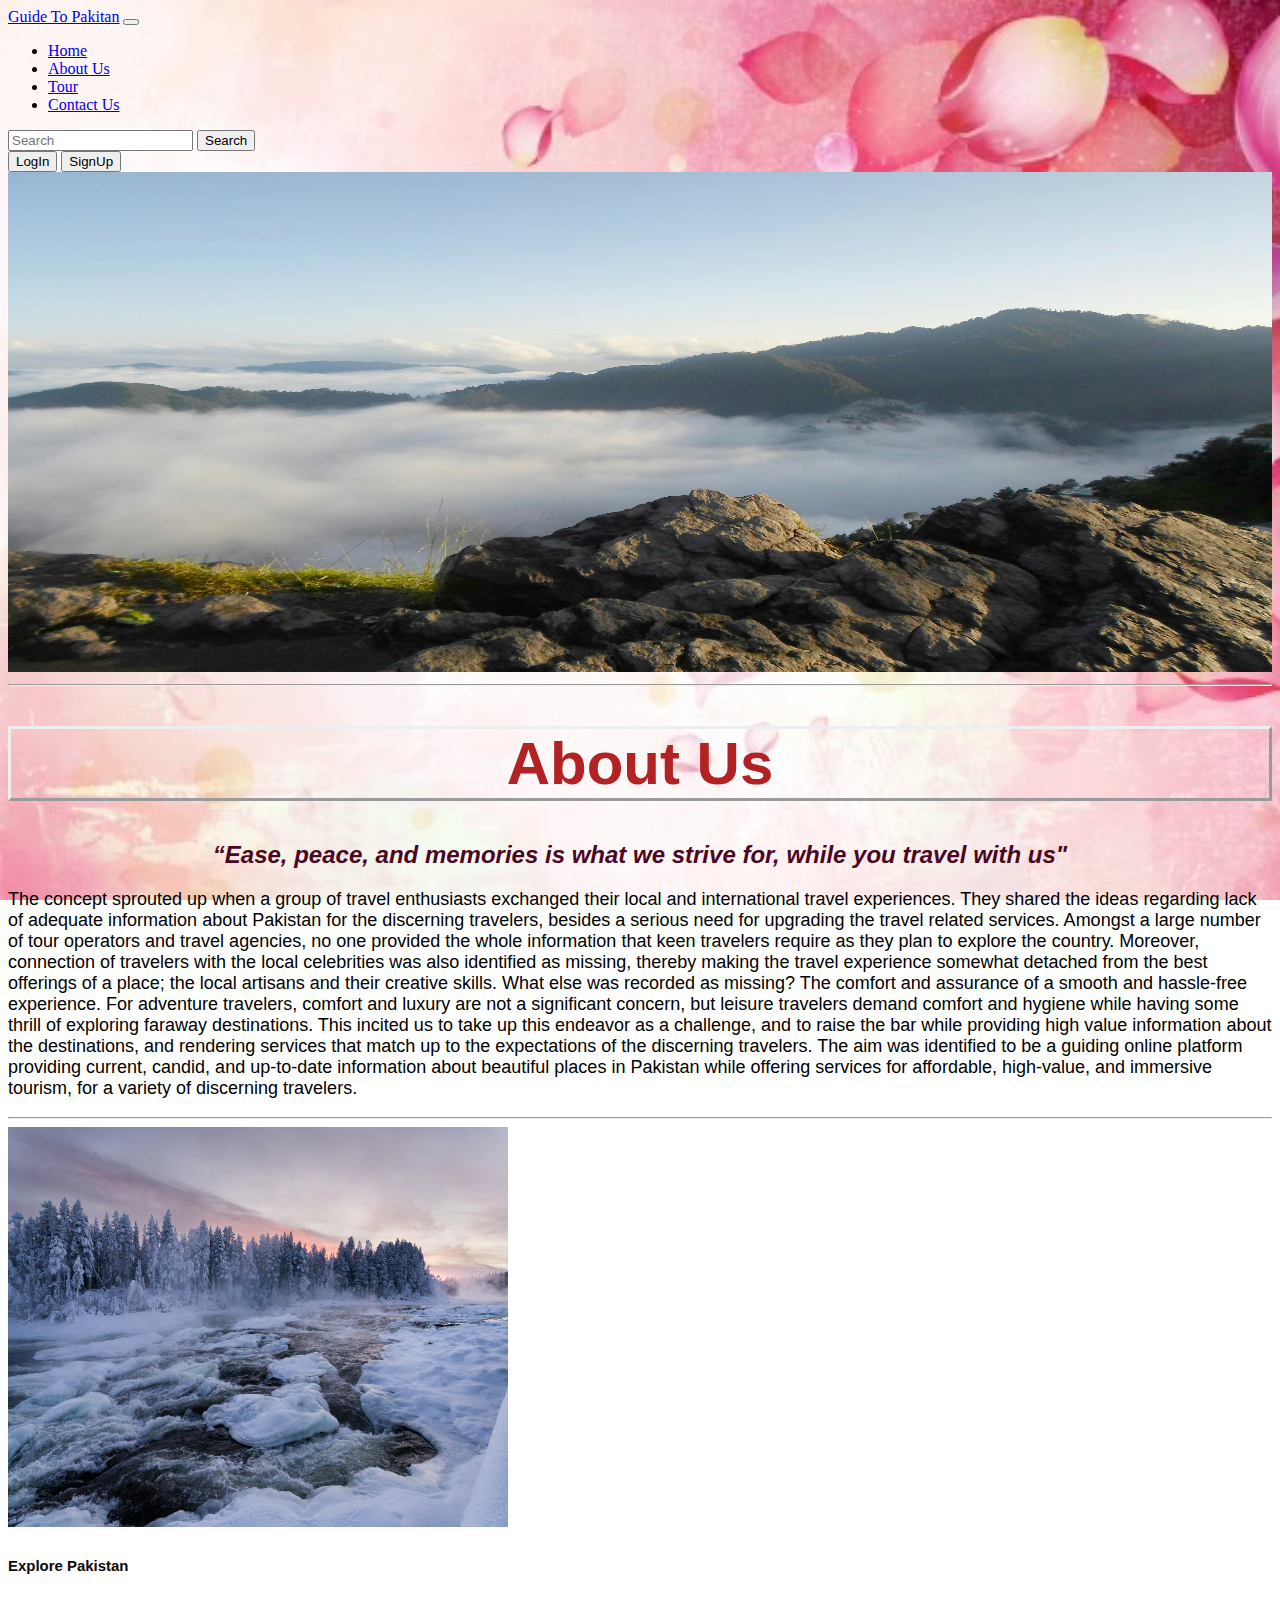
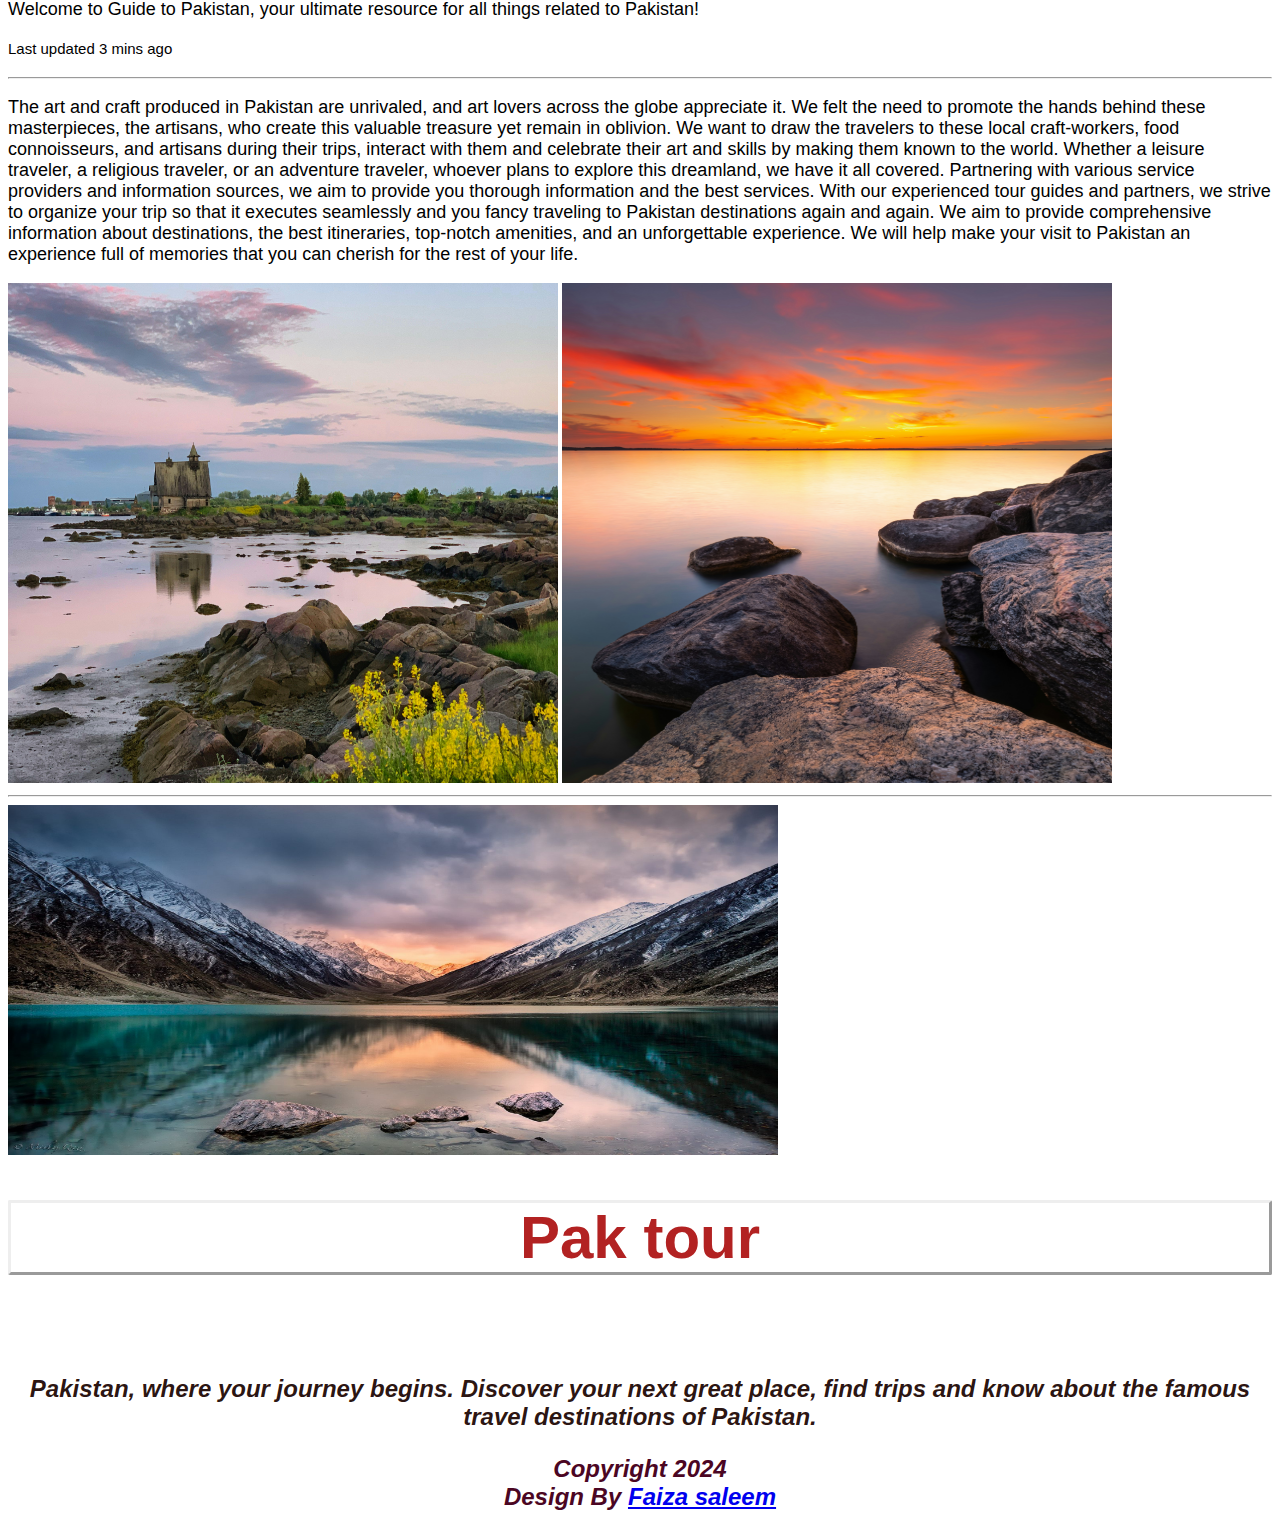
<file: about.html>
<!doctype html>
<html lang="en">

<head>
    <!-- Required meta tags -->
    <meta charset="utf-8">
    <meta name="viewport" content="width=device-width, initial-scale=1">

    <!-- Bootstrap CSS -->
    <link href="https://cdn.jsdelivr.net/npm/bootstrap@5.0.2/dist/css/bootstrap.min.css" rel="stylesheet"
        integrity="sha384-EVSTQN3/azprG1Anm3QDgpJLIm9Nao0Yz1ztcQTwFspd3yD65VohhpuuCOmLASjC" crossorigin="anonymous">
    <link rel="about us" href="about.html">
    <link rel="Tour" href="tour.html">
    <link rel="contact us" href="contact.html">
    <link rel="stylesheet" href="web.css">
    <title>Pak Tour!</title>
</head>
<style>
    h1 {
        font-family: 'Gill Sans', 'Gill Sans MT', Calibri, 'Trebuchet MS', sans-serif;
        font-size: 60px;
        color: firebrick;
        text-align: center;
    }

    p {
        font-size: large;
        font-family: 'Trebuchet MS', 'Lucida Sans Unicode', 'Lucida Grande', 'Lucida Sans', Arial, sans-serif;
        font-style: initial;
        font-weight: 200;
    }
</style>

<body>
    <nav class="navbar navbar-expand-lg navbar-dark bg-dark">
        <div class="container-fluid">
            <a class="navbar-brand" href="#">Guide To Pakitan</a>
            <button class="navbar-toggler" type="button" data-bs-toggle="collapse"
                data-bs-target="#navbarSupportedContent" aria-controls="navbarSupportedContent" aria-expanded="false"
                aria-label="Toggle navigation">
                <span class="navbar-toggler-icon"></span>
            </button>
            <div class="collapse navbar-collapse" id="navbarSupportedContent">
                <ul class="navbar-nav me-auto mb-2 mb-lg-0">
                    <li class="nav-item">
                        <a class="nav-link active" aria-current="page" href="index.html">Home</a>
                    </li>
                    <li class="nav-item">
                        <a class="nav-link" href="about.html">About Us</a>
                    </li>
                    <li class="nav-item">
                        <a class="nav-link" href="tour.html">Tour</a>
                    </li>
                    <li class="nav-item">
                        <a class="nav-link" href="contact.html">Contact Us</a>
                    </li>


                </ul>
                <form class="d-flex">
                    <input class="form-control me-2" type="search" placeholder="Search" aria-label="Search">
                    <button class="btn btn-outline-light" type="submit">Search</button>
                </form>
                <div class="mx-2">
                    <button class="btn btn-danger data-bs-toggle=" modal" data-bs-target="LogIn Modal">LogIn</button>
                    <button class="btn btn-danger data-bs-toggle=" modal" data-bs-target="SignUp Modal">SignUp</button>
                </div>
            </div>
        </div>
    </nav>
    <img src="sajid-khan-woKVhXH1R9o-unsplash.jpg" width="100%" height="500"> <my-4></my-4></video>
    <hr class="featurette-divider">
    <h1>About Us</h1>
    <div class="container my-4">
        <h2>“Ease, peace, and memories is what we strive for, while you travel with us"</h2>
        <p>The concept sprouted up when a group of travel enthusiasts exchanged their local and international travel
            experiences. They shared the ideas regarding lack of adequate information about Pakistan for the discerning
            travelers, besides a serious need for upgrading the travel related services.

            Amongst a large number of tour operators and travel agencies, no one provided the whole information that
            keen travelers require as they plan to explore the country. Moreover, connection of travelers with the local
            celebrities was also identified as missing, thereby making the travel experience somewhat detached from the
            best offerings of a place; the local artisans and their creative skills.

            What else was recorded as missing? The comfort and assurance of a smooth and hassle-free experience.

            For adventure travelers, comfort and luxury are not a significant concern, but leisure travelers demand
            comfort and hygiene while having some thrill of exploring faraway destinations. This incited us to take up
            this endeavor as a challenge, and to raise the bar while providing high value information about the
            destinations, and rendering services that match up to the expectations of the discerning travelers.

            The aim was identified to be a guiding online platform providing current, candid, and up-to-date information
            about beautiful places in Pakistan while offering services for affordable, high-value, and immersive
            tourism, for a variety of discerning travelers.</p>
        <hr class="featurette-divider">
        <div class="card text-bg-dark">
            <img src="christoph-nolte-hUhP8wr_dBo-unsplash.jpg" class="card-img" alt="..." width="500" height="400">
            <div class="card-img-overlay">
                <h5 class="card-title">Explore Pakistan</h5>
                <p class="card-text">Welcome to Guide to Pakistan, your ultimate resource for all things related to
                    Pakistan!</p>
                <p class="card-text"><small>Last updated 3 mins ago</small></p>
            </div>
        </div>
        <hr class="featurette-divider">
        <p>The art and craft produced in Pakistan are unrivaled, and art lovers across the globe appreciate it. We felt
            the need to promote the hands behind these masterpieces, the artisans, who create this valuable treasure yet
            remain in oblivion. We want to draw the travelers to these local craft-workers, food connoisseurs, and
            artisans during their trips, interact with them and celebrate their art and skills by making them known to
            the world.

            Whether a leisure traveler, a religious traveler, or an adventure traveler, whoever plans to explore this
            dreamland, we have it all covered.

            Partnering with various service providers and information sources, we aim to provide you thorough
            information and the best services. With our experienced tour guides and partners, we strive to organize your
            trip so that it executes seamlessly and you fancy traveling to Pakistan destinations again and again.

            We aim to provide comprehensive information about destinations, the best itineraries, top-notch amenities,
            and an unforgettable experience.

            We will help make your visit to Pakistan an experience full of memories that you can cherish for the rest of
            your life.</p>
        <img src="sergei-gussev-3Q-p6_3kuXU-unsplash.jpg" alt="" width="550" height="500" center> <img
            src="dave-hoefler-aY0BhQ1pBCY-unsplash.jpg" alt="" width="550" height="500" center>
        <hr class="featurette-divider">
        </div>
        <footer>
            <div class="card">
                <img src="f1.jpg" class="card-img" alt="..." width="770" height="350">
                <div class="card-img-overlay my-4">
                  <div class="b-example-divider"></div>
                  <h1 class="card-title text-center">Pak tour</h1>
                  <h3 class="text-white card-text d-flex my-4 text-center align-items-center">Pakistan, where your journey
                    begins.
                    Discover your next great place, find trips and know about the famous travel destinations of Pakistan.</h3>
                  <div class="footer-bottom">
                    <div class="container">
                      <div class="footer-copyright-area d-flex  justify-content-center align-items-center flex-wrap">
                        <div class="copyright-link text-xlg-start text-center">
                          <h2 class="text-white">Copyright 2024 <br>
                            Design By <a class="text-white" href="https://www..faizasalim@gmail.com/">Faiza saleem</a></h2>
                        </div>
          
                      </div>
                    </div>
                  </div>
          
                </div>
        </footer>
</body>

</html>
</file>
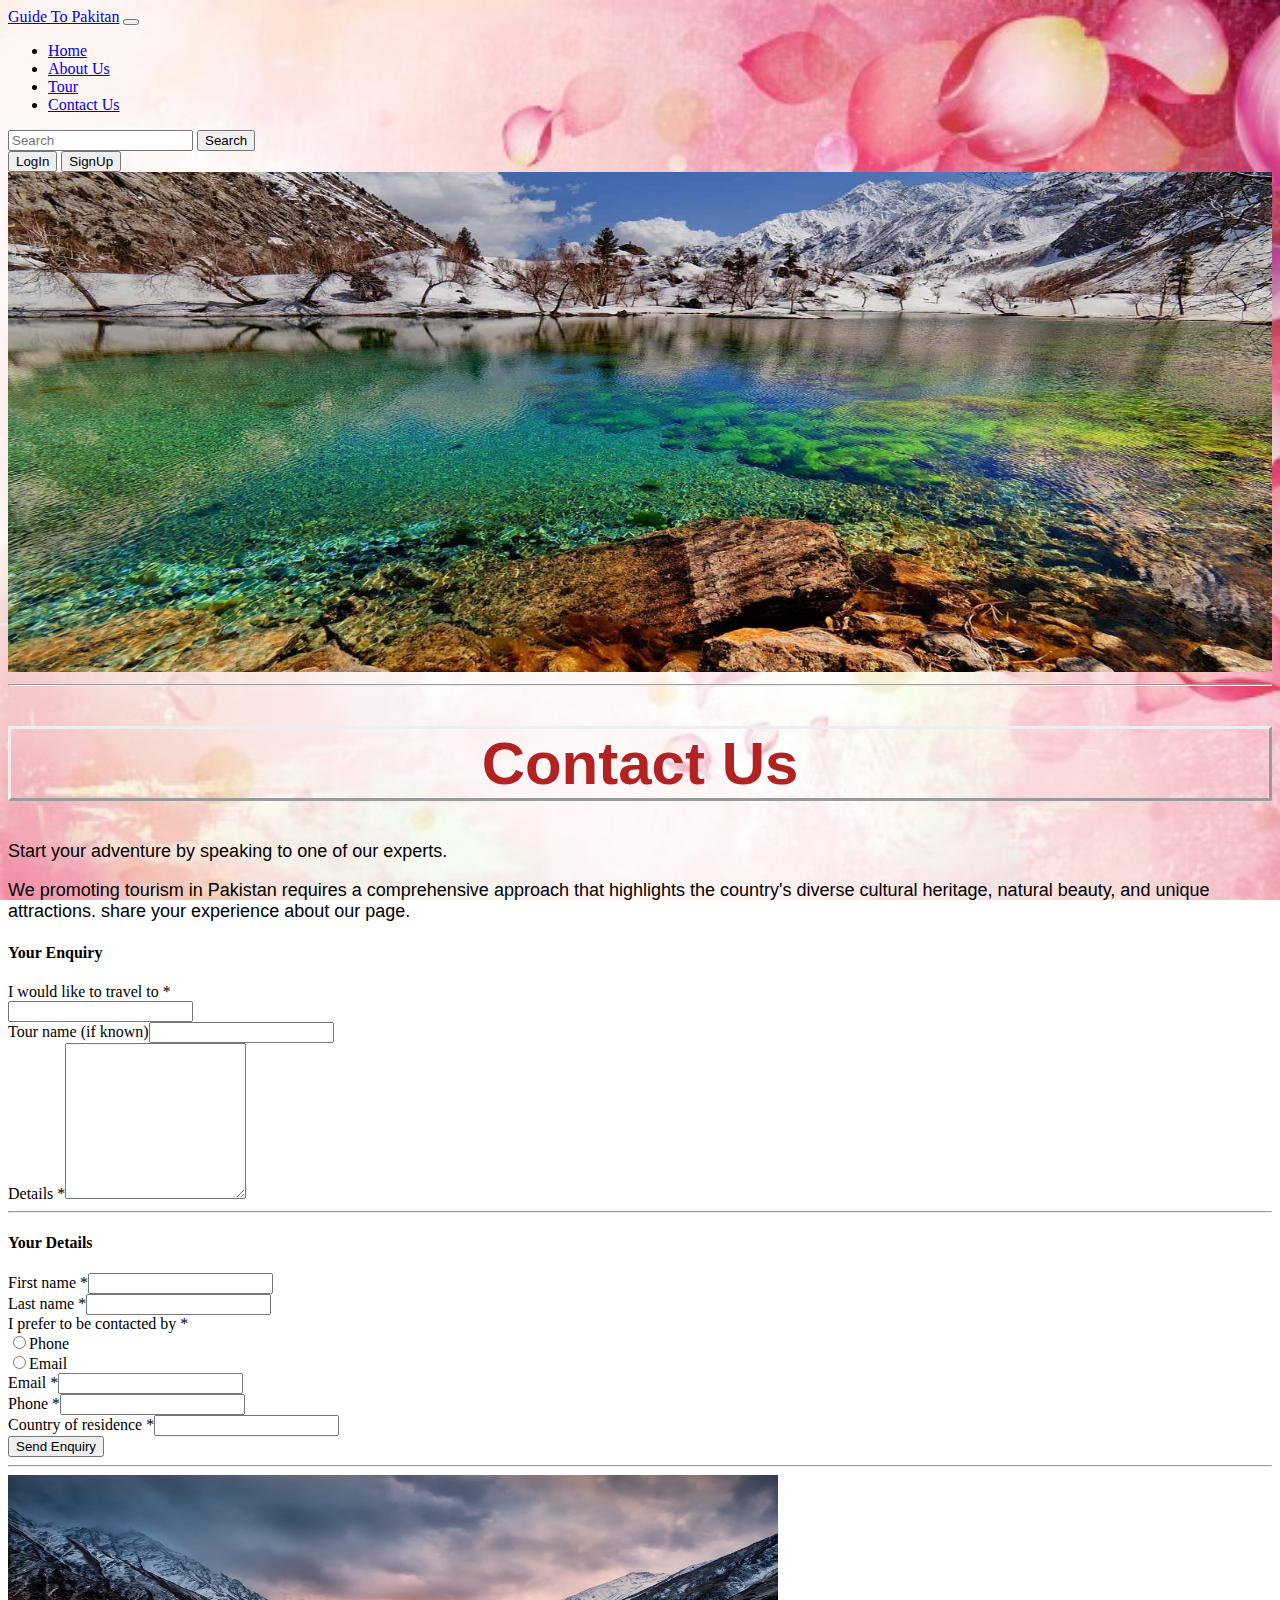
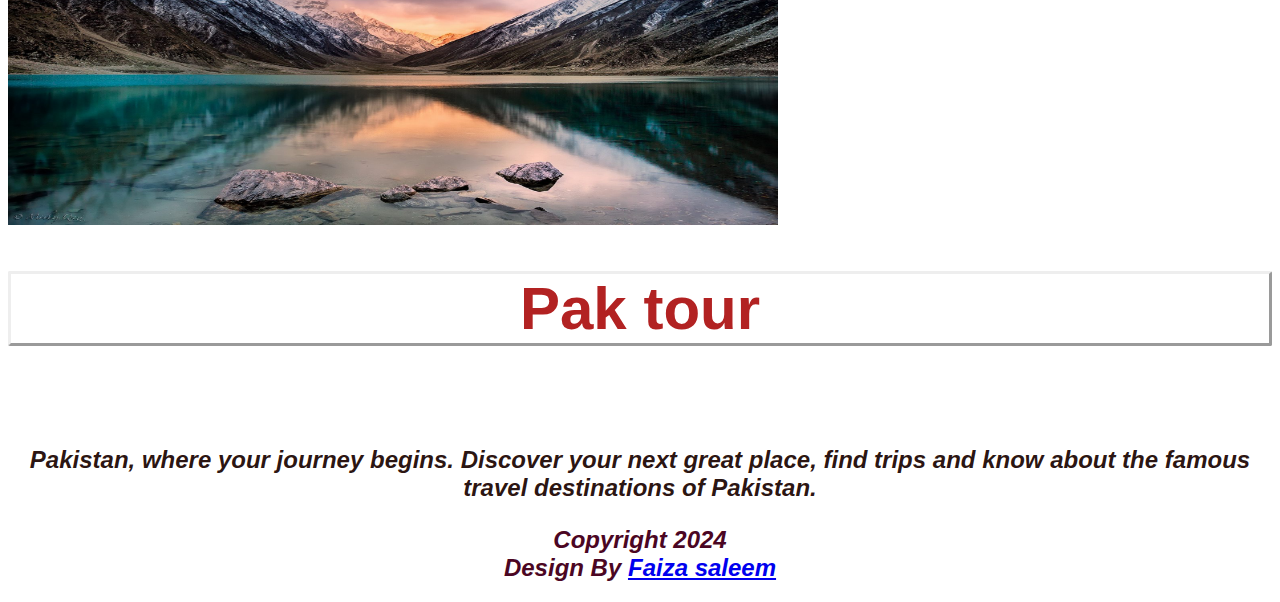
<file: contact.html>
<!doctype html>

<html lang="en">



<head>

    <!-- Required meta tags -->

    <meta charset="utf-8">

    <meta name="viewport" content="width=device-width, initial-scale=1">



    <!-- Bootstrap CSS -->

    <link href="https://cdn.jsdelivr.net/npm/bootstrap@5.0.2/dist/css/bootstrap.min.css" rel="stylesheet"
        integrity="sha384-EVSTQN3/azprG1Anm3QDgpJLIm9Nao0Yz1ztcQTwFspd3yD65VohhpuuCOmLASjC" crossorigin="anonymous">

    <link rel="about us" href="about.html">

    <link rel="Tour" href="tour.html">

    <link rel="contact us" href="contact.html">

    <link rel="stylesheet" href="web.css">

    <title>Pak Tour!</title>

</head>

<style>
    h1 {

        font-family:
            'Gill Sans',
            'Gill Sans MT', Calibri,
            'Trebuchet MS',
            sans-serif;

        font-size:
            60px;

        color:
            firebrick;

        text-align:
            center;

    }



    p {

        font-size:
            large;

        font-family:
            'Trebuchet MS',
            'Lucida Sans Unicode',
            'Lucida Grande',
            'Lucida Sans',
            Arial,
            sans-serif;

        font-style:
            initial;

        font-weight:
            200;

    }
</style>



<body>

    <nav class="navbar navbar-expand-lg navbar-dark bg-dark">

        <div class="container-fluid">

            <a class="navbar-brand" href="#">Guide To Pakitan</a>

            <button class="navbar-toggler" type="button" data-bs-toggle="collapse"
                data-bs-target="#navbarSupportedContent" aria-controls="navbarSupportedContent" aria-expanded="false"
                aria-label="Toggle navigation">

                <span class="navbar-toggler-icon"></span>

            </button>

            <div class="collapse navbar-collapse" id="navbarSupportedContent">

                <ul class="navbar-nav me-auto mb-2 mb-lg-0">

                    <li class="nav-item">

                        <a class="nav-link active" aria-current="page" href="index.html">Home</a>

                    </li>

                    <li class="nav-item">

                        <a class="nav-link" href="about.html">About Us</a>

                    </li>

                    <li class="nav-item">

                        <a class="nav-link" href="tour.html">Tour</a>

                    </li>

                    <li class="nav-item">

                        <a class="nav-link" href="contact.html">Contact Us</a>

                    </li>





                </ul>

                <form class="d-flex">

                    <input class="form-control me-2" type="search" placeholder="Search" aria-label="Search">

                    <button class="btn btn-outline-light" type="submit">Search</button>

                </form>

                <div class="mx-2">

                    <button class="btn btn-danger data-bs-toggle=" modal" data-bs-target="LogIn Modal">LogIn</button>

                    <button class="btn btn-danger data-bs-toggle=" modal" data-bs-target="SignUp Modal">SignUp</button>

                </div>

            </div>

        </div>

    </nav>

    <img src="Nalatar.jpg" width="100%" height="500">
    <my-4></my-4></video>

    <hr class="featurette-divider">

    <h1>Contact Us</h1>

    <div class="container">

        <div class="col-12 text-center mb-4 px-3 px-md-0">


            <p class="h2">Start your adventure by speaking to one of our experts.</p>
            <P>
                We promoting tourism in Pakistan requires a comprehensive approach that highlights the country's diverse
                cultural heritage, natural beauty, and unique attractions.
                share your experience about our page.
            </P>

        </div>


        <div class="col-12 col-lg-8">


            <div data-react="GeneralEnquiryForm"><a id="general-enquiry-form" class="scroll-anchor"></a>
                <form class="general-enquiry-form">
                    <div class="general-enquiry-form--panel">
                        <div class="general-enquiry-form--panel--accreditation">

                        </div>
                        <h4 class="general-enquiry-form--panel--heading">Your Enquiry</h4>
                        <div class="form-row">
                            <div class="col-12"><label for="general-enquiry-country-codes">I would like to travel to
                                    *</label></div>
                            <input id="general-enquiry-tour-name" type="text" class="form-control" autocomplete=""
                                value="">


                        </div>

                        <div class="mt-3"><label for="general-enquiry-type">Tour name (if known)</label><input
                                id="general-enquiry-tour-name" type="text" class="form-control" autocomplete=""
                                value=""></div>
                        <div class="mt-3"><label for="general-enquiry-message">Details *</label><textarea
                                class="form-control " name="message" id="enquiry-message" required=""
                                rows="10"></textarea></div>
                        <hr class="featurette-divider">
                    </div>
                    <div class="general-enquiry-form--panel">
                        <h4 class="general-enquiry-form--panel--heading">Your Details</h4>
                        <div class="row">
                            <div class="col-12 col-md-6 col-lg-5"><label for="general-enquiry-first-name">First name
                                    *</label><input id="general-enquiry-first-name" type="text" required=""
                                    class="form-control" autocomplete="" value=""></div>
                            <div class="col-12 col-md-6 col-lg-5"><label for="general-enquiry-last-name">Last name
                                    *</label><input id="general-enquiry-last-name" type="text" required=""
                                    class="form-control" autocomplete="" value=""></div>
                        </div>
                        <div class="mt-3"><label for="general-enquiry-preferred-contact-method">I prefer to be contacted
                                by *</label>
                            <div class="select-expanded-group">
                                <div class="select-expanded-group--item">
                                    <div class="custom-control custom-radio"><input class="custom-control-input"
                                            type="radio" id="general-enquiry-preferred-contact-method-0"
                                            name="general-enquiry-preferred-contact-method" value="phone"><label
                                            class="custom-control-label"
                                            for="general-enquiry-preferred-contact-method-0">Phone</label></div>
                                </div>
                                <div class="select-expanded-group--item">
                                    <div class="custom-control custom-radio"><input class="custom-control-input"
                                            type="radio" id="general-enquiry-preferred-contact-method-1"
                                            name="general-enquiry-preferred-contact-method" value="email"><label
                                            class="custom-control-label"
                                            for="general-enquiry-preferred-contact-method-1">Email</label></div>
                                </div>
                            </div>
                        </div>
                        <div class="row mt-3">
                            <div class="col-12 col-lg-7"><label for="general-enquiry-email">Email *</label><input
                                    id="general-enquiry-email" type="email" required="" class="form-control"
                                    name="email" autocomplete="" value=""></div>
                        </div>
                        <div class="row mt-3">
                            <div class="col-12 col-lg-7"><label for="general-enquiry-phone">Phone *</label><input
                                    id="general-enquiry-phone" type="text" required="" class="form-control"
                                    autocomplete="" value=""></div>
                        </div>
                        <div class="row mt-3">
                            <div class="col-12 col-lg-5"><label for="general-enquiry-country">Country of residence
                                    *</label><input id="general-enquiry-phone" type="text" required=""
                                    class="form-control" autocomplete="" value=""></div>

                        </div>

                        <div class="text-center d-flex justify-content-center justify-content-md-start mt-3"><button
                                type="button" class="btn btn-success">Send Enquiry</button></div>
                </form>
            </div>

        </div>
    </div>

    </div>


    <hr class="featurette-divider">


    <footer>
        <div class="card">
            <img src="f1.jpg" class="card-img" alt="..." width="770" height="350">
            <div class="card-img-overlay my-4">
              <div class="b-example-divider"></div>
              <h1 class="card-title text-center">Pak tour</h1>
              <h3 class="text-white card-text d-flex my-4 text-center align-items-center">Pakistan, where your journey
                begins.
                Discover your next great place, find trips and know about the famous travel destinations of Pakistan.</h3>
              <div class="footer-bottom">
                <div class="container">
                  <div class="footer-copyright-area d-flex  justify-content-center align-items-center flex-wrap">
                    <div class="copyright-link text-xlg-start text-center">
                      <h2 class="text-white">Copyright 2024 <br>
                        Design By <a class="text-white" href="https://www..faizasalim@gmail.com/">Faiza saleem</a></h2>
                    </div>
      
                  </div>
                </div>
              </div>
      
            </div>
    </footer>

</body>



</html>
</file>
<file: web.css>
body {
  background-image: url("bg5.jpg");
  background-size: cover;
  background-attachment: fixed;
}
p {
  font-size: small;
  color: black;
  font-family: Georgia, "Times New Roman", Times, serif;
}
.card {
  font-size: large;
  color: rgb(12, 8, 8);
  font-family: Verdana, Geneva, Tahoma, sans-serif;
}
h1 {
  text-align: center;
  font: size 3px;
  font-family: "Trebuchet MS", "Lucida Sans Unicode", "Lucida Grande",
    "Lucida Sans", Arial, sans-serif;
  color: rgba(6, 12, 26, 0.918);
  border: outset;
  border-radius: 2px;
}

h2 {
  text-align: center;
  font-size: x-large;
  font-family: 'Segoe UI', Tahoma, Geneva, Verdana, sans-serif;
  font-style: italic;
  color: rgb(75, 6, 35);
}

h3 {
  margin-top: 100px;
  padding: 0,0,0,80px;
  text-align: center;
  font-size: x-large;
  font-family: 'Segoe UI', Tahoma, Geneva, Verdana, sans-serif;
  font-style: italic;
  color: rgba(29, 7, 4, 0.938);
}
</file>
